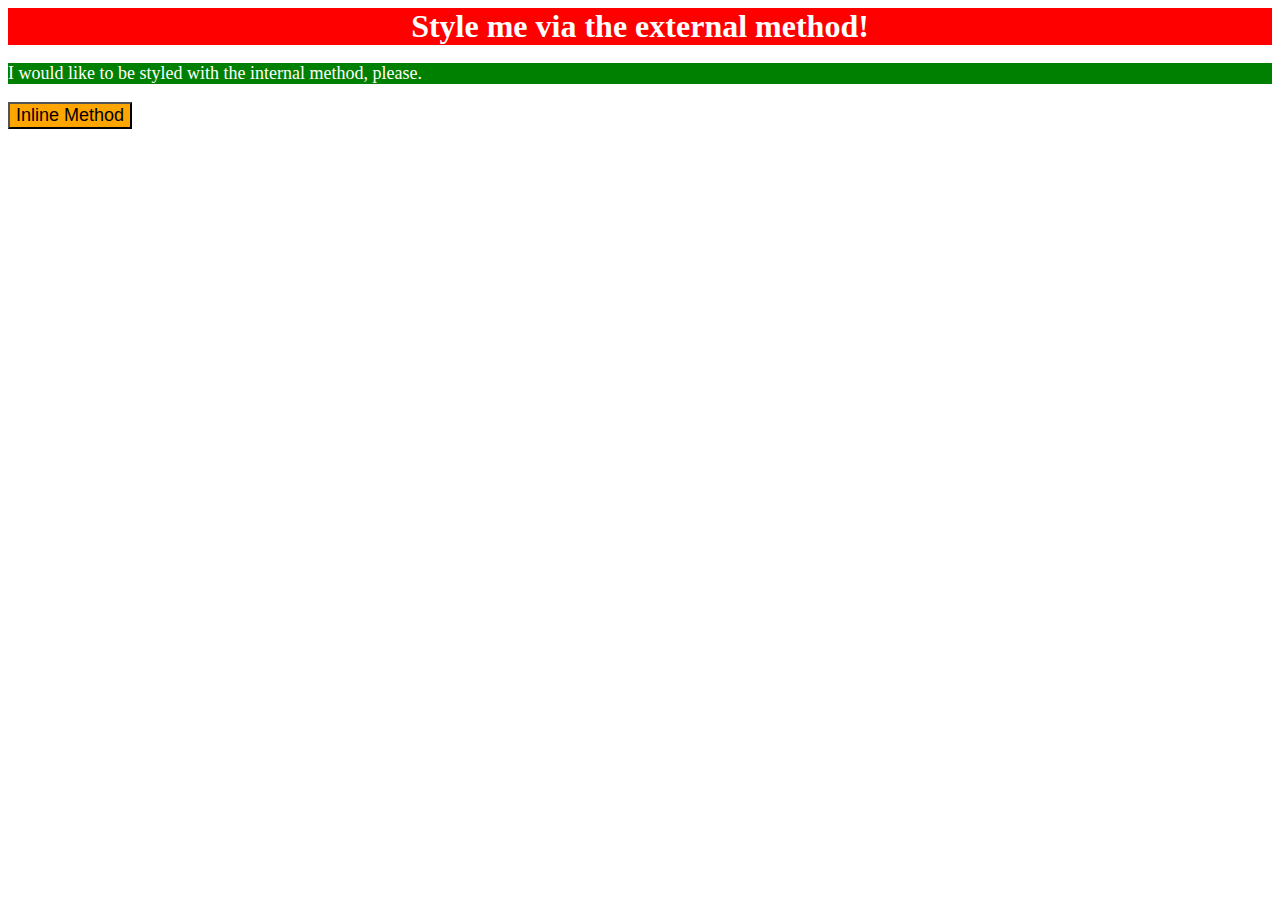
<file: foundations/intro-to-css/01-css-methods/index.html>
<!DOCTYPE html>
<html lang="en">
  <head>
    <meta charset="UTF-8">
    <meta http-equiv="X-UA-Compatible" content="IE=edge">
    <meta name="viewport" content="width=device-width, initial-scale=1.0">
    <title>Methods for Adding CSS</title>
    <link rel="stylesheet" href="./styles.css">

<style>
  p{
    background-color: green;
    color: white;
    font-size: 18px;
  }
</style>

  </head>
  <body>
    <div>Style me via the external method!</div>
    <p>I would like to be styled with the internal method, please.</p>
    <button style="background-color: orange; font-size: 18px;">Inline Method</button>
  </body>
</html>
</file>
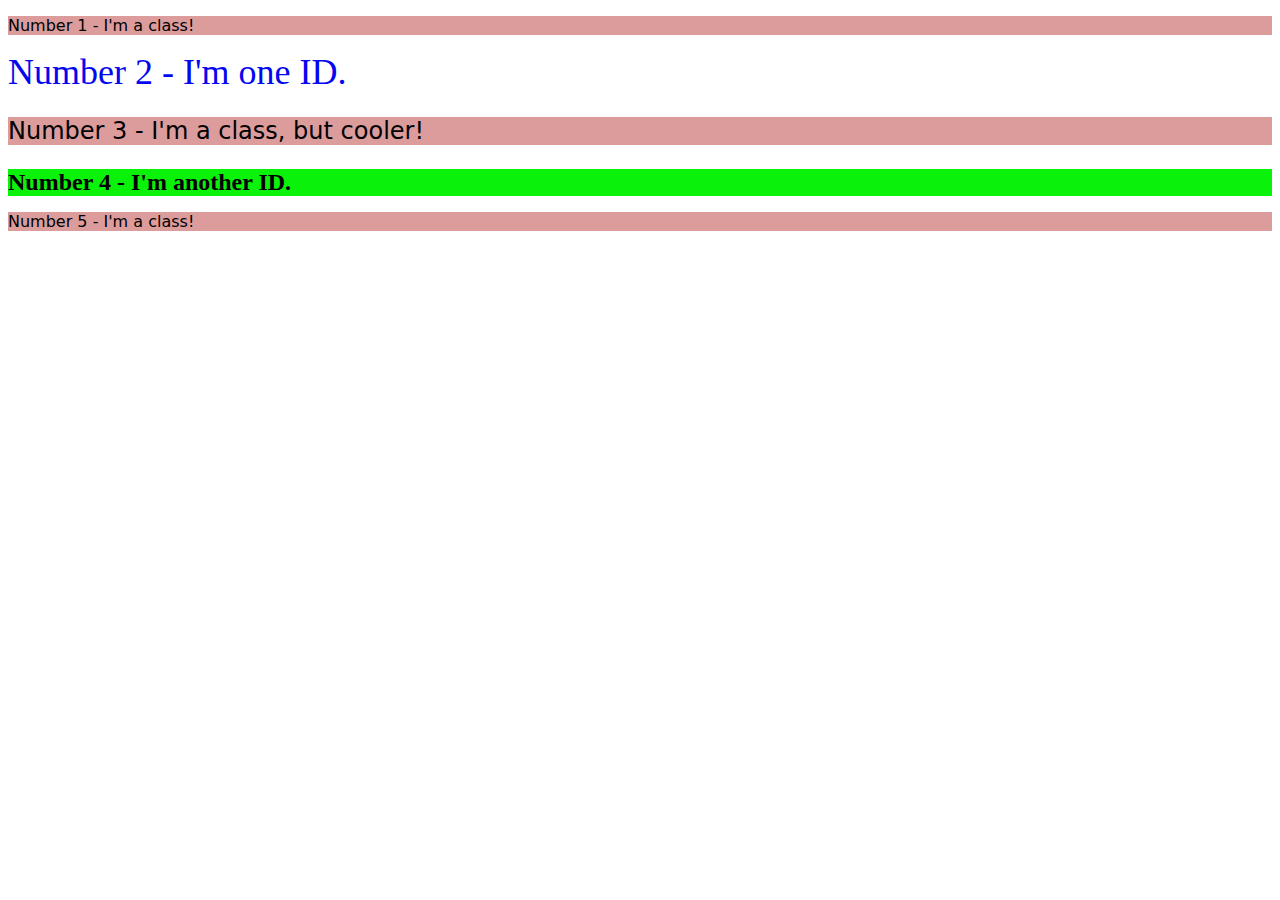
<file: foundations/intro-to-css/02-class-id-selectors/index.html>
<!DOCTYPE html>
<html lang="en">
  <head>
    <meta charset="UTF-8">
    <meta http-equiv="X-UA-Compatible" content="IE=edge">
    <meta name="viewport" content="width=device-width, initial-scale=1.0">
    <title>Class and ID Selectors</title>
    <link rel="stylesheet" href="./style.css">
  </head>
  <body>
    <p class="bg">Number 1 - I'm a class!</p>
    <div id="div1">Number 2 - I'm one ID.</div>
    <p class="bg" id="cool">Number 3 - I'm a class, but cooler!</p>
    <div id="div2">Number 4 - I'm another ID.</div>
    <p class="bg">Number 5 - I'm a class!</p>
  </body>
</html>
</file>
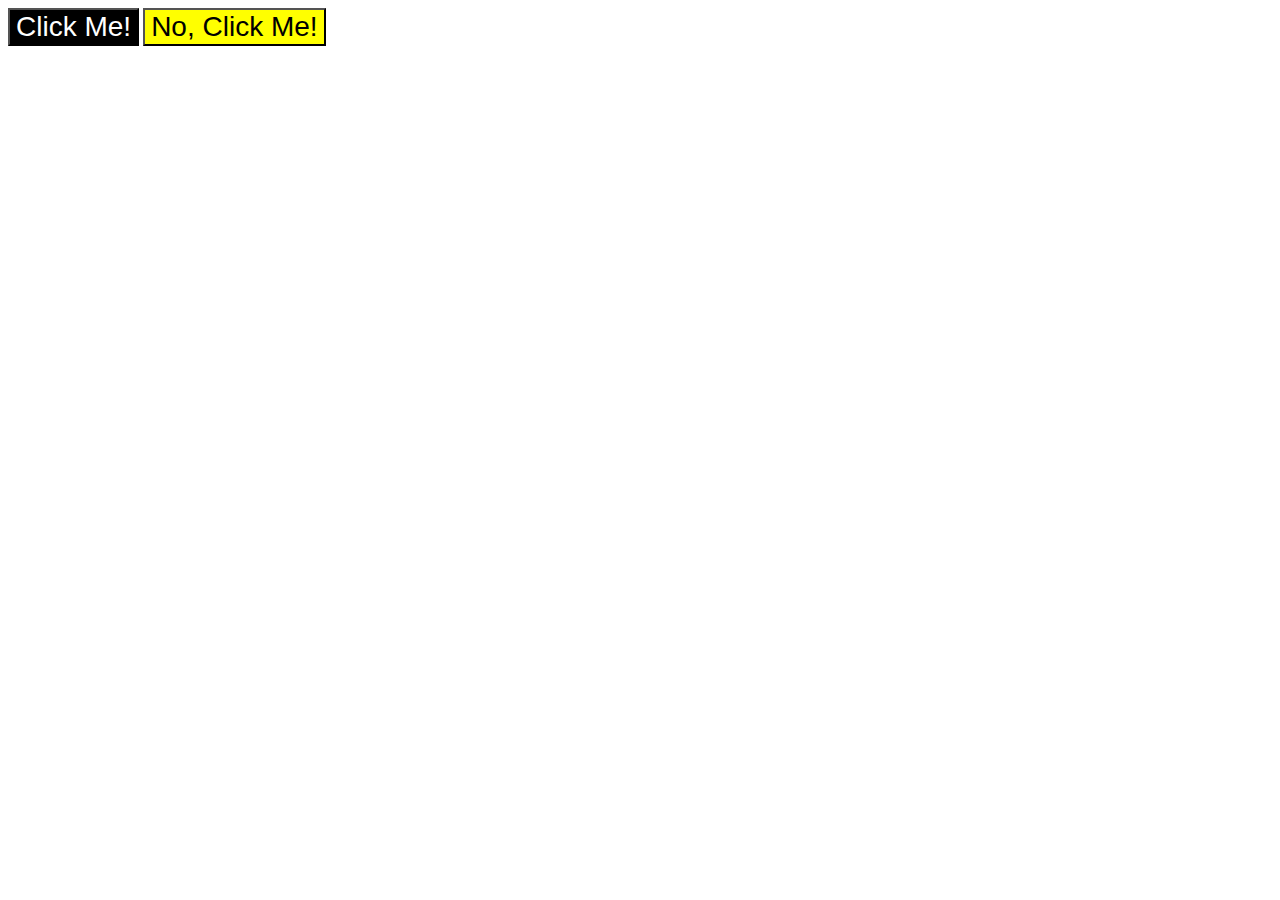
<file: foundations/intro-to-css/03-grouping-selectors/index.html>
<!DOCTYPE html>
<html lang="en">
  <head>
    <meta charset="UTF-8">
    <meta http-equiv="X-UA-Compatible" content="IE=edge">
    <meta name="viewport" content="width=device-width, initial-scale=1.0">
    <title>Grouping Selectors</title>
    <link rel="stylesheet" href="./style.css">
  </head>
  <body>
    <button class="button1">Click Me!</button>
    <button class="button2">No, Click Me!</button>
  </body>
</html>
</file>
<file: foundations/intro-to-css/01-css-methods/styles.css>
div{
    background-color: red;
    color: white;
    text-align: center;
    font-size: 32px;
    font-weight: bold;
}
</file>
<file: foundations/intro-to-css/02-class-id-selectors/style.css>
/* Add CSS Styling */
.bg{
    background-color: rgb(221, 156, 156);
    font-family: Verdana,"DejaVu Sans", sans-serif;

}

.bg#cool{
    font-size: 24px;
}

#div1{
    font-size: 36px;
    color: #0307f0;
}

#div2{
    background-color: #0af10a;
    font-weight: bold;
    font-size: 24px;
}
</file>
<file: foundations/intro-to-css/03-grouping-selectors/style.css>
/* Add CSS Styling */

.button1,.button2{
    font-family:  Helvetica,'Times New Roman', sans-serif;
    font-size: 28px;
}

.button1{
background-color: black;
color: white;
}
.button2{
background-color: yellow;
color: black;
}
</file>
